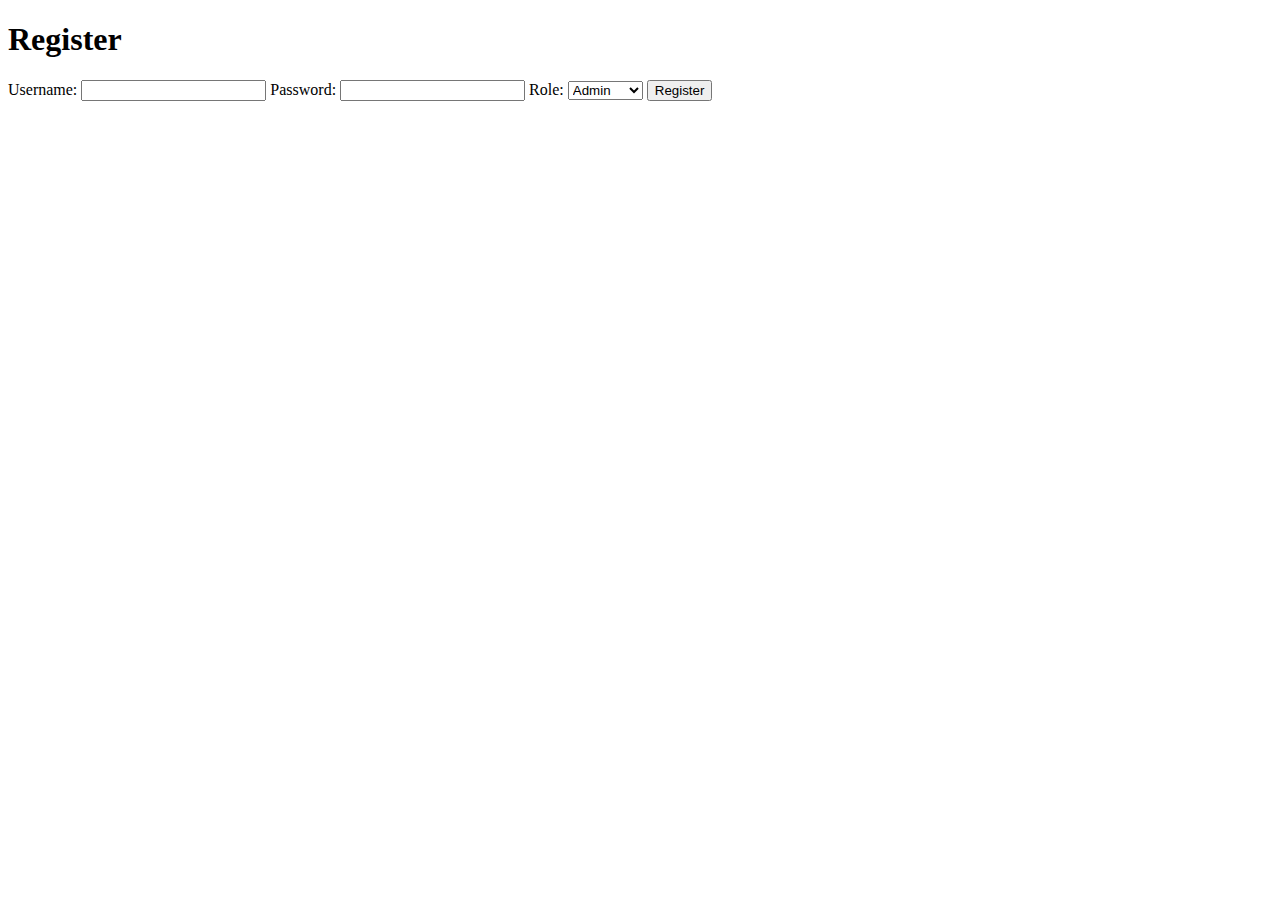
<file: templates/register.html>
<!DOCTYPE html>
<html lang="en">
<head>
    <meta charset="UTF-8">
    <meta name="viewport" content="width=device-width, initial-scale=1.0">
    <title>Register</title>
</head>
<body>
    <h1>Register</h1>
    <form method="post" action="{{ url_for('register') }}">
        <label for="username">Username:</label>
        <input type="text" name="username" required>
        <label for="password">Password:</label>
        <input type="password" name="password" required>
        <label for="role">Role:</label>
        <select name="role" required>
            <option value="admin">Admin</option>
            <option value="operator">Operator</option>
            <option value="viewer">Viewer</option>
        </select>
        <button type="submit">Register</button>
    </form>
</body>
</html>
</file>
